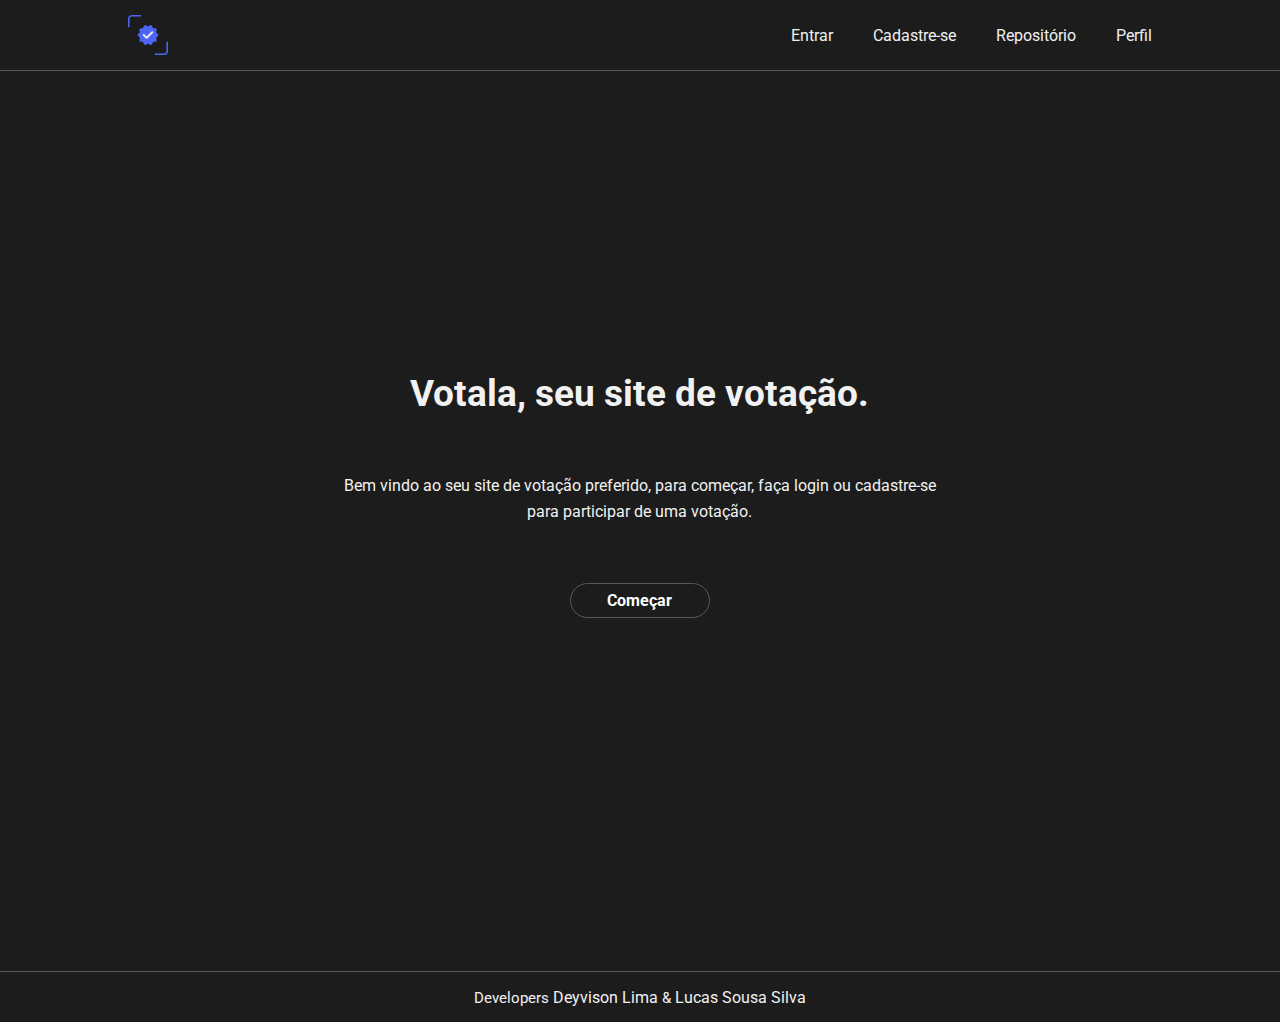
<file: index.html>
<!DOCTYPE html>
<html lang="pt-br">
<head>
	<meta charset="UTF-8">
	<meta name="viewport" content="width=device-width, initial-scale=1.0">
	<link rel="stylesheet" href="css/style.css">
	<link rel="shortcut icon" href="favicon/favicon.ico" type="image/x-icon">
	<script src="js/main.js" defer></script>
	<title>Votala | Seu site de votação</title>
	<!--<link rel="stylesheet" href="css/normalize.css">-->   
	<!--<link rel="manifest" href="site.webmanifest">-->
</head>
<body>

	<header>
		<div class="container">
			<div class="logo">
				<img src="images/logomarca-simple.png" id="newhome" alt="Logomarca-votala">
			</div>
			<div class="menu">
				<div class="navegacao">
					<a href="login.html">Entrar</a>
					<a href="signup.html">Cadastre-se</a>
					<a href="https://bitbucket.org/lssv6-webdev/votalaweb/src/main/" target="_blank">Repositório</a>
					<!--<a href="404.html" target="_blank">Documentação</a>-->
					<a href="user-profile.html">Perfil</a>
				</div>
			</div>
		</div>
	</header>

	<main>
		<div class="principal">

			<section class="bem-vindo">
				<div class="home1">
					<h1>Votala, seu site de votação.</h1>
					<p>Bem vindo ao seu site de votação preferido, para começar, faça login ou cadastre-se para participar de uma votação.</p>
					<a href="login.html"><button type="button" id="comecar"><b>Começar</b></button></a>
				</div>
			</section>

		</div>
	</main>

	<footer>
		<div class="rodape">
			<p>Developers <a href="https://www.linkedin.com/in/limadeyvison/" target="_blank">Deyvison Lima</a> & <a href="https://www.linkedin.com/in/lucas-sousa-silva-116267259" target="_blank">Lucas Sousa Silva</a></p>
		</div>
	</footer>

</body>
</html>
</file>
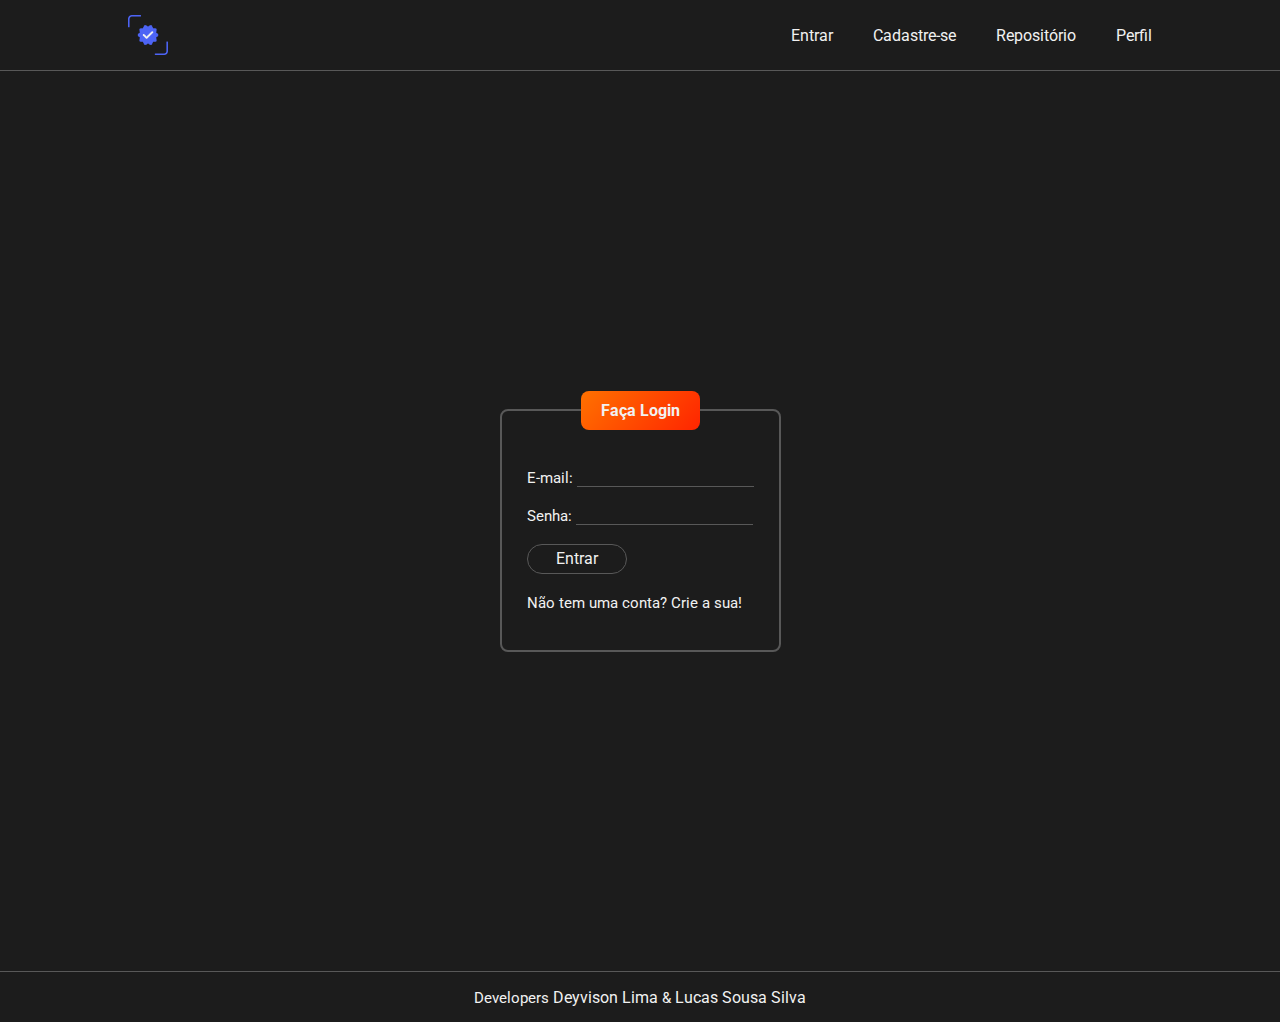
<file: login.html>
<!DOCTYPE html>
<html lang="pt-br">
<head>
	<meta charset="UTF-8">
	<meta name="viewport" content="width=device-width, initial-scale=1.0">
	<link rel="stylesheet" href="css/style.css">
	<link rel="shortcut icon" href="favicon/favicon.ico" type="image/x-icon">
	<script src="js/main.js" defer></script>
	<title>Entre na Votala</title>
	<!--<link rel="stylesheet" href="css/normalize.css">-->   
	<!--<link rel="manifest" href="site.webmanifest">-->
</head>
<body>

	<header>
		<div class="container">
			<div class="logo">
				<img src="images/logomarca-simple.png" id="newhome" alt="Logomarca-votala">
			</div>
			<div class="menu">
				<div class="navegacao">
					<a href="login.html">Entrar</a>
					<a href="signup.html">Cadastre-se</a>
					<a href="https://bitbucket.org/lssv6-webdev/votalaweb/src/main/" target="_blank">Repositório</a>
					<!--<a href="404.html" target="_blank">Documentação</a>-->
					<a href="user-profile.html">Perfil</a>
				</div>
			</div>
		</div>
	</header>

	<main>
		<div class="principal">
			
			<section class="login">
				<div id="login-form">

					<form action="">
						<fieldset>
							<legend><b>Faça Login</b></legend>
								
									<br><br>
									<div class="inputBox">
										<label for="user_email">E-mail:</label>
										<input type="email" id="user_email" class="inputUser" required>
									</div>
										<br>
									<div class="inputBox">
										<label for="user_password">Senha:</label>
										<input type="password" id="user_password" class="inputUser" autocomplete="none" required>
									</div>
										<br>
									<div class="inputBox">
										<input type="submit" value="Entrar" id="submit" onclick="handleLogin()">
									</div>
										<br>
									<div class="inputBox">
										<a href="signup.html">Não tem uma conta? Crie a sua!</a>
									</div>
										<br><br>

						</fieldset>
					</form>
					
				</div>
			</section>

		</div>
	</main>

	<footer>
		<div class="rodape">
			<p>Developers <a href="https://www.linkedin.com/in/limadeyvison/" target="_blank">Deyvison Lima</a> & <a href="https://www.linkedin.com/in/lucas-sousa-silva-116267259" target="_blank">Lucas Sousa Silva</a></p>
		</div>
	</footer>

</body>
</html>
</file>
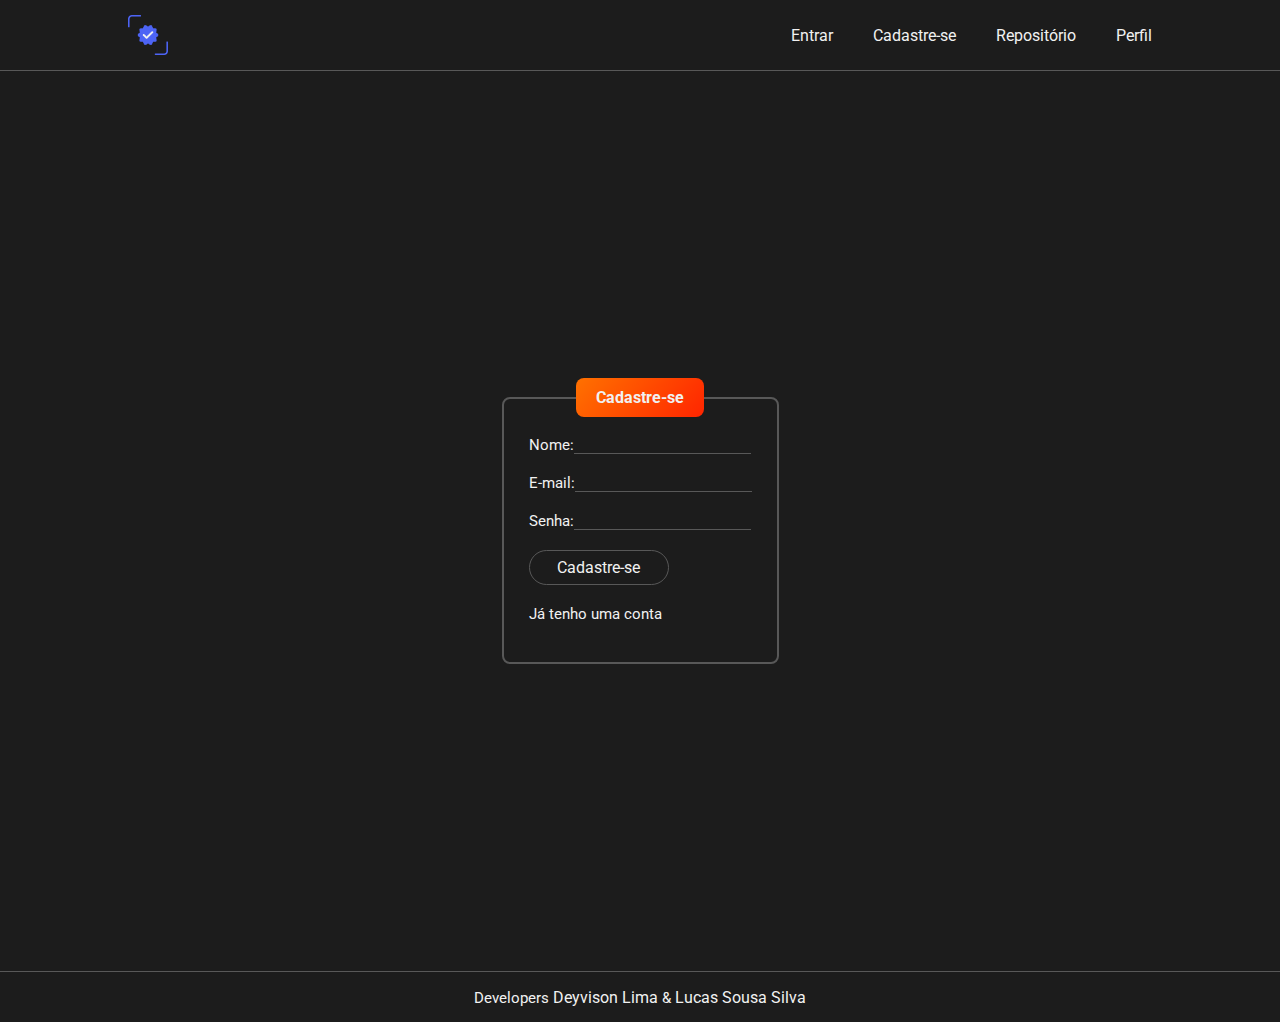
<file: signup.html>
<!DOCTYPE html>
<html lang="pt-br">
<head>
    <meta charset="UTF-8">
    <meta name="viewport" content="width=device-width, initial-scale=1.0">
    <link rel="stylesheet" href="css/style.css">
    <link rel="shortcut icon" href="favicon/favicon.ico" type="image/x-icon">
    <script src="js/main.js" defer></script>
    <title>Cadastre-se para votar</title>
    <!--<link rel="stylesheet" href="css/normalize.css">-->   
    <!--<link rel="manifest" href="site.webmanifest">-->
</head>
<body>
    
	<header>
		<div class="container">
			<div class="logo">
				<img src="images/logomarca-simple.png" id="newhome" alt="Logomarca-votala">
			</div>
			<div class="menu">
				<div class="navegacao">
					<a href="login.html">Entrar</a>
					<a href="signup.html">Cadastre-se</a>
					<a href="https://bitbucket.org/lssv6-webdev/votalaweb/src/main/" target="_blank">Repositório</a>
					<!--<a href="404.html" target="_blank">Documentação</a>-->
					<a href="user-profile.html">Perfil</a>
				</div>
			</div>
		</div>
	</header>

	<main>
		<div class="principal">
			
			<section class="signup">

				<div class="signup-form">
					<form action="" autocomplete="off">
						<fieldset>
							<legend><b>Cadastre-se</b></legend>

							<br>
								<div class="inputBoxSignup">
									<label for="user-name">Nome: </label>
									<input type="text" id="user-name" class="inputUser" required>
								</div>

								<div class="inputBoxSignup">
									<label for="user-email">E-mail: </label>
									<input type="email" id="user-email" class="inputUser" required>
								</div>

								<div class="inputBoxSignup">
									<label for="user-password">Senha: </label>
									<input type="password" id="user-password" class="inputUser" required>
								</div>

								<div class="inputBoxSignup">
									<input type="submit" value="Cadastre-se" id="submit-cadastrar" onclick="">
								</div>
			
								<div class="inputBoxSignup" id="efeito-accont">
									<a href="login.html">Já tenho uma conta</a>
								</div>
							<br>

						</fieldset>
					</form>	
				</div>

			</section>
			
		</div>
	</main>

	<footer>
		<div class="rodape">
			<p>Developers <a href="https://www.linkedin.com/in/limadeyvison/" target="_blank">Deyvison Lima</a> & <a href="https://www.linkedin.com/in/lucas-sousa-silva-116267259" target="_blank">Lucas Sousa Silva</a></p>
		</div>
	</footer>

</body>
</html>
</file>
<file: css/style.css>
@import url('https://fonts.googleapis.com/css2?family=Roboto:ital,wght@0,300;0,400;0,700;0,900;1,300;1,400&display=swap');

*{
    margin: 0px;
    padding: 0px;
    font-family: 'Roboto', sans-serif;
    font-size: 12pt;
}

a,span,p,h1,h2,h3,h4,h5,h6{
    text-decoration: none;
    color: #f1f1f1;
    font-size: 12pt;
}

header{
    display: flex;
    width: 100%;
    height: 70px;
    background-color: #1c1c1c;
    border-bottom: 1px solid #585858;
}

.container{
    display: flex;
    width: 80%;
    margin: 0 auto;
}

.logo{
    display: flex;
    width: 20%;
    align-items: center;
}

.logo img{
    height: 40px;
    cursor: pointer;
}

.menu{
    display: flex;
    width: 80%;
    justify-content: flex-end;
}

.navegacao{
    display: flex;
    align-items: center;
    gap: 40px;
}

.navegacao a {
    text-decoration: none;
    color: #f1f1f1;
    font-size: 12pt;
}

.navegacao a::after{
    display: flex;
    content: " ";
    width: 0px;
    height:4px;
    background-image: linear-gradient(45deg, #ff2500, #ff7100);
    border-radius: 10px;
    position: absolute;
    transition: 0.4s;
    top: 50px;
}

.navegacao a:hover::after{
    width: 40px;
}

main{
    display: flex;
    flex-wrap: wrap;
    width: 100%;
    height: 100vh;
    background-color: #1c1c1c;
}

.principal{
    display: flex;
    flex-wrap: wrap;
    width: 80%;
    margin: 0 auto;
    justify-content: center;
    align-items: center;
}

.bem-vindo{
    display: flex;
    flex-wrap: wrap;
    width: 60%;
    height: 300px;
    justify-content: center;
}

.home1{
    display: flex;
    flex-wrap: wrap;
    justify-content: center;
}

.home1 h1{
    font-size: 28pt;
    text-align: center;
}

.home1 p{
    text-align: center;
    line-height: 1.6;
}

#comecar{
    border: 1px solid #585858;
    width: 140px;
    height: 35px;
    border-radius: 20px;
    background-color: #1c1c1c;
    color: white;
    cursor: pointer;
    font-size: 12pt;
}

#comecar:hover{
    background-image: linear-gradient(45deg, #ff7100, #ff2500);
    border: none;
}

.login{
    display: flex;
    flex-wrap: wrap;
    height: 300px;
    width: 40%;
    justify-content: center;
    align-items: center;
}

#login-form{
    display: flex;
    flex-wrap: wrap;
    justify-content: center;
}

#login-form label{
    font-size: 11pt;
    color: #f1f1f1;
}

#login-form a{
    font-size: 11pt;
    color: #f1f1f1;
}

#login-form a::after{
    display: flex;
    content: " ";
    width: 0px;
    height:4px;
    background-image: linear-gradient(45deg, #ff2500, #ff7100);
    border-radius: 10px;
    position: absolute;
    transition: 0.4s;
}

#login-form a:hover::after{
    width: 80px; 
}

fieldset{
    border: 2px solid #585858;
    border-radius: 8px;
}

legend{
    padding-left: 20px;
    padding-right: 20px;
    padding-top: 10px;
    padding-bottom: 10px;
    background-image: linear-gradient(130deg, #ff7100, #ff2500);
    border-radius: 8px;
    color: #f1f1f1;
    text-align: center;
}

.inputBox{
    padding-left: 25px;
    padding-right: 25px;
    padding-top: 0px;
    padding-bottom: 0px;
    justify-content: center;
}

.inputUser{
    background: none;
    border: none;
    border-bottom: 1px solid #585858;
    outline: none;
    color: #f1f1f1;
    font-size: 10pt;
    letter-spacing: 2px;
}

#submit{
    width: 100px;
    height: 30px;
    border: 1px solid #585858;
    border-radius: 15px;
    color: #f1f1f1;
    background: none;
    cursor: pointer;
    transition: .5s;
}

#submit:hover{
    background-image: linear-gradient(130deg, #ff7100, #ff2500);
    border: none;
}

.user{
    display: flex;
    flex-wrap: wrap;
    width: 50%;
    justify-content: center;
}

.user-element{
    display: flex;
    flex-wrap: wrap;
    width: 100%;
    justify-content: center;
    margin-top: 10px;
}

#user-element{
    display: flex;
    flex-wrap: wrap;
    width: 100%;
    justify-content: center;
    margin-top: 10px;
    margin-bottom: 10px;
}

#element-avatar img{
    width: 150px;
    padding: 10px;
}

.user-summary{
    text-align: center;
}

.grupos{
    text-align: center;
}

.user-element a, ul, span, p{
    color: #f1f1f1;
    text-decoration: none;
    font-size: 12pt;
    padding: 5px;
}

.user-element label{
    color: #f1f1f1;
}

#user-element a, ul, span, p{
    color: #f1f1f1;
    text-decoration: none;
    font-size: 12pt;
    padding: 5px;
}


.user-element h1{
    color: #f1f1f1;
    text-decoration: none;
    font-size: 18pt;
    padding: 10px;
}

#outers{
    width: 100%;
    text-align: center;
}

#outers a{
    font-size: 12pt;
}

.signup{
    display: flex;
    flex-wrap: wrap;
    width: 30%;
    justify-content: center;
    align-items: center;
}

.inputBoxSignup{
    display: flex;
    flex-wrap: wrap;
    padding-left: 25px;
    padding-right: 25px;
    margin-bottom: 20px;
}

.inputBoxSignup a, label{
    font-size: 11pt;
    color: #f1f1f1;
}

#submit-cadastrar{
    width: 140px;
    height: 35px;
    border: 1px solid #585858;
    border-radius: 50px;
    color: #f1f1f1;
    font-size: 12pt;
    background: none;
    cursor: pointer;
    transition: .5s;
}

#submit-cadastrar:hover{
    background-image: linear-gradient(130deg, #ff7100, #ff2500);
    border: none;
}

.signup-form a::after{

    display: flex;
    content: " ";
    width: 0px;
    height: 4px;
    background-image: linear-gradient(45deg, #ff2500, #ff7100);
    border-radius: 10px;
    position: absolute;
    transition: 0.5s;
}

.signup-form a:hover::after{
    width: 80px;
}

.page-groups{
    display: flex;
    flex-wrap: wrap;
    width: 50%;
    justify-content: center;
}

.new-poll{
    border: 1px solid #585858;
    border-radius: 35px;
    height: 35px;
    width: 175px;
    background: none;
    cursor: pointer;
    transition: .5s;
}

.new-poll:hover{
    border: none;
    cursor: pointer;
    background: linear-gradient(to right, #ff2500, #ff7100);
}

.page-groups a{
    font-size: 11pt;
    color: #f1f1f1;
}

.page-groups button a{
    font-size: 12pt;
}

.page-polls{
    display: flex;
    flex-wrap: wrap;
    width: 50%;
    justify-content: center;
}

.button-confirmar-poll{
    padding: 15px;
}

.button-create-poll{
    background: none;
    border: 1px solid #585858;
    border-radius: 35px;
    width: 120px;
    height: 35px;
    transition: .5s;
    cursor: pointer;
}

.button-create-poll:hover{
    border: none;
    background: linear-gradient(to right, #ff2500, #ff7100);
}

.enviar-response{
    background: none;
    border: 1px solid #585858;
    border-radius: 35px;
    width: 100px;
    height: 30px;
    cursor: pointer;
    transition: .5s;
}

.enviar-response:hover{
    border: none;
    background: linear-gradient(to right, #ff2500, #ff7100);
}

footer{
    display: flex;
    flex-wrap: wrap;
    width: 100%;
    height: 50px;
    background-color: #1c1c1c;
    border-top: 1px solid #585858;
}

.rodape{
    display: flex;
    flex-wrap: wrap;
    width: 80%;
    margin: 0 auto;
    align-items: center;
    justify-content: center; 
}

.rodape p{
    color: #f1f1f1;
    font-size: 11pt;
}
</file>
